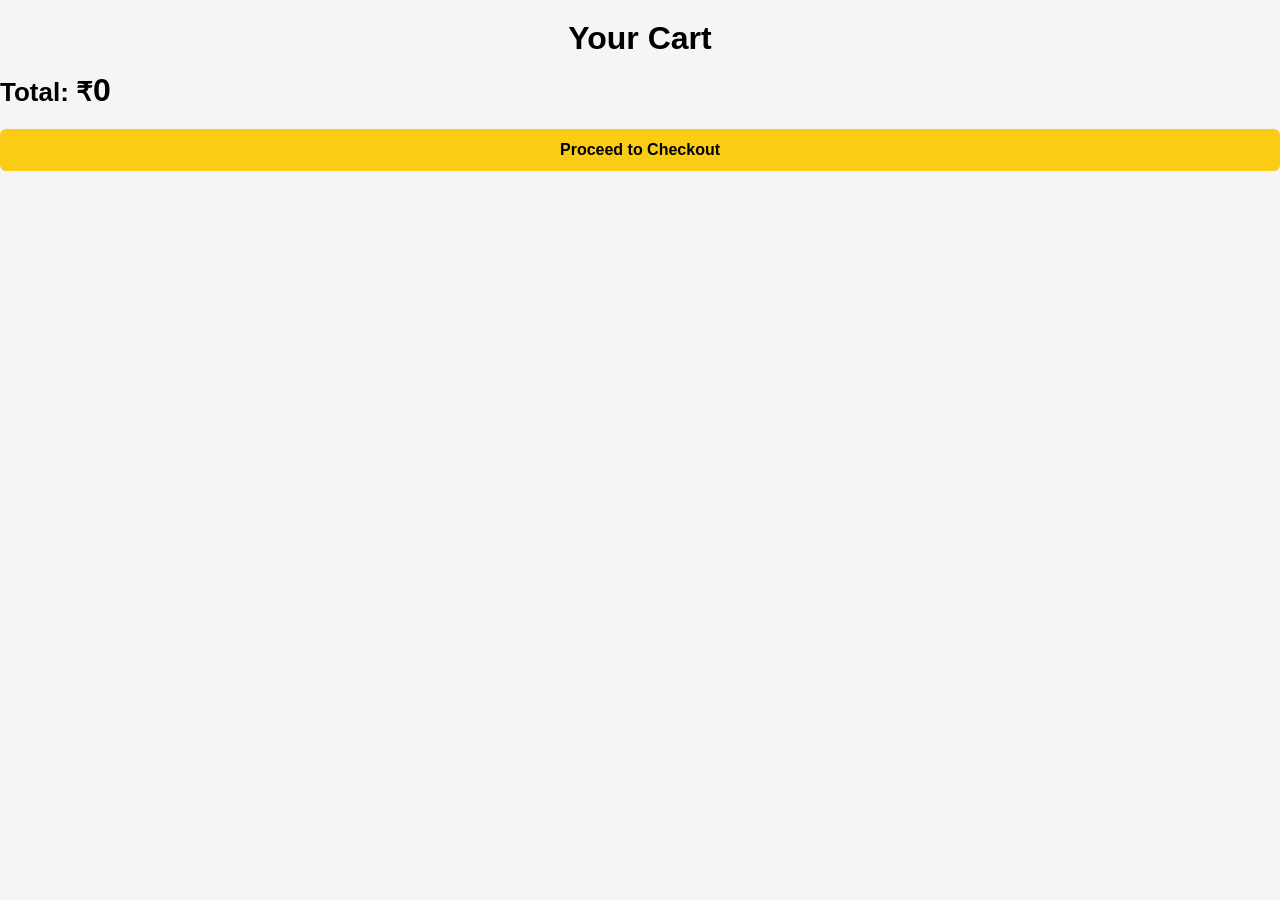
<file: cart.html>
<!DOCTYPE html>
<html lang="en">
<head>
<meta charset="UTF-8">
<title>Your Cart</title>
<link rel="stylesheet" href="style.css">
</head>

<body>
<h1 style="text-align:center;margin-top:20px;">Your Cart</h1>

<div class="cart-container">
<div id="cart-items"></div>
<h2>Total: ₹<span id="total-price">0</span></h2>
<button class="checkout-btn" onclick="goToCheckout()">
Proceed to Checkout
</button>
</div>

<script>
function goToCheckout(){
window.location.href="checkout.html";
}
// For Dark Mode
if (localStorage.getItem("darkMode") === "enabled") {
    document.body.classList.add("dark-mode");
}
</script>
<script src="script.js"></script>

</body>
</html>
</file>
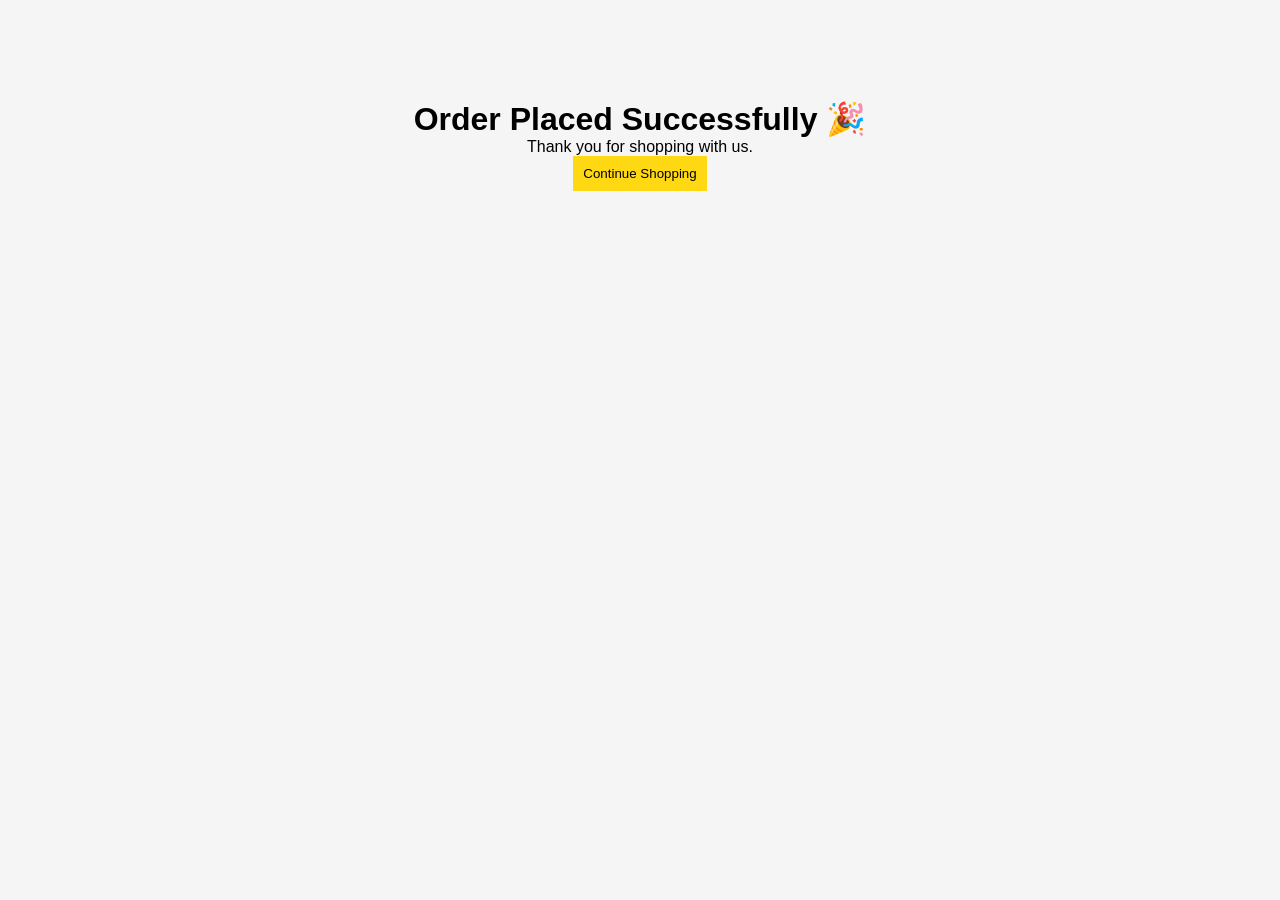
<file: checkout.html>
<!DOCTYPE html>
<html lang="en">
<head>
<meta charset="UTF-8">
<title>Checkout</title>
<link rel="stylesheet" href="style.css">
</head>
<body>
<div style="text-align:center;margin-top:100px;">
<h1>Order Placed Successfully 🎉</h1>
<p>Thank you for shopping with us.</p>
<button onclick="goHome()">Continue Shopping</button>
</div>

<script>
localStorage.removeItem("cart");

function goHome(){
window.location.href="index.html";
}
// For Dark Mode
if (localStorage.getItem("darkMode") === "enabled") {
    document.body.classList.add("dark-mode");
}

</script>

</body>
</html>
</file>
<file: style.css>
* {
    margin: 0;
    font-family: Arial;
    box-sizing: border-box;
}

.navbar {
    height: 60px;
    background-color: #0f1111;
    color: white;
    display: flex;
    align-items: center;
    justify-content: space-evenly;
}

.nav-logo {
    height: 50px;
    width: 100px;
}

.logo2 {
    background-image: url(EcommerceLogo.png);
    background-size: cover;
    background-color: #0f1111;
    height: 50px;
    width: 100%;
}

.border {
    border: 1.5px solid transparent;
}

.border:hover {
    border: 1.5px solid white;
}

/**box2**/
.add-first {
    color: #cccccc;
    font-size: 0.85rem;
    margin-left: 15px;
}

.add-second {
    font-size: 1rem;
    margin-left: 3px;
}

.add-icon {
    display: flex;
    align-items: center;
}

/**box3**/
.nav-search {
    display: flex;
    justify-content: space-evenly;
    background-color: pink;
    width: 620px;
    height: 40px;
    border-radius: 4px;
}

.search-select {
    background-color: #f3f3f3;
    width: 50px;
    text-align: center;
    border-top-left-radius: 4px;
    border-bottom-left-radius: 4px;
    border: none;
}

.search-input {
    width: 100%;
    font-size: 1rem;
    border: none;

}

.search-icon {
    width: 45px;
    display: flex;
    justify-content: center;
    align-items: center;
    font-size: 1.2rem;
    background-color: #febd68;
    border-top-right-radius: 4px;
    border-bottom-right-radius: 4px;
    color: #0f1111;
}

.nav-search:hover {
    border: 2px solid orange;
}

/**box4**/
span {
    font-size: 0.7rem;
}

.nav-second {
    font-size: 0.85rem;
    font-weight: 700;
}

/* *box6 */
.nav-cart{
font-size:0.85rem;
font-weight:700;
color:white;
text-decoration:none;
display:flex;
align-items:center;
gap:5px;
}

.nav-cart i{
font-size:30px;
}

/* Chekout section font */
.cart-container h2 {
    font-size: 26px;
    font-weight: 600;
    margin-top: 15px;
}

#total-price {
    font-size: 32px;
    font-weight: bold;
    color: #000000;
}

.dark-mode #total-price {
    color: #ff9900;
}

/**panel**/
.panel {
    height: 40px;
    background-color: #222f3d;
    display: flex;
    color: white;
    align-items: center;
    justify-content: space-evenly;
}

.panel-ops p {
    display: inline;
    margin-left: 10px;
}

.panel-ops {
    width: 70%;
    font-size: 0.85rem;
}

.panel-deals {
    font-size: 0.9rem;
    font-weight: 700;
}

/**hero section**/
.hero-msg {
    position: absolute;
    bottom: 270px;    
    left: 50%;
    transform: translateX(-50%);

    width: 80%;
    text-align: center;

    z-index: 100;         

    background: rgba(255,255,255,0.7);
    backdrop-filter: blur(6px);
    box-shadow: 0 2px 8px rgba(0,0,0,0.2);

    padding: 10px 20px;
    border-radius: 6px;

    font-size: 1.0rem;
}

.hero-msg a {
    color: #007185;
}

/** shop section **/

.shop-section{
    display: flex;
    flex-wrap: wrap;
    justify-content: space-evenly;
    background-color: #e2e7e6;
    margin-top: -250px; 
    position: relative;
    z-index: 5;
}  

.box{
    /* border: 2px solid black; */
    height:  400px;
    width: 23%;
    background-color: white;
    padding: 20px 0px 15px;
    margin-top: 15px;
    /* box-shadow: 0 4px 12px rgba(0,0,0,0.15); */
}

.box-img{
    height: 300px;
    background-size: cover;
    margin-top: 1rem;
    margin-bottom: 1rem;
}

.box-content{
    margin-left: 1rem;
    margin-right: 1rem;
}

.box-content p{
    color: #007185;
}

/** footer **/

footer{
    margin-top: 15px;
}
.foot-panel1{
    background-color: #37475a;
    color: white;
    height: 50px;
    display: flex;
    justify-content: center;
    align-items: center;
    font-size: 0.85rem;
}
.foot-panel2{
    background-color: #222f3d;
    color: white;
    height: 300px;
    display: flex;
    justify-content: space-evenly;
}

ul {
    margin-top: 20px;
}

ul p{
   font-weight: 700;
}

ul a{
    display: block;
    font-size: 0.85rem;
    margin-top: 10px;
    color: #dddddd;
}

.foot-panel3{
    background-color: #222f3d;
    color: white;
    border-top: 0.5px solid white;
    height: 70px;
    display: flex;
    justify-content: center;
    align-items: center;
}

.logo{
    background-image: url("EcommerceLogo.png");
    background-size: cover;
    height: 50px;
    width: 100px;
}

.foot-panel4{
    background-color: #0f1111;
    color: white;
    height: 80px;
     font-size: 0.7rem;
    text-align: center;
    /*display: flex;
    justify-content: center; */
}

.pages{
    padding-top: 25px;
}

.copyright{
    text-align: center;
}


/* Hovering Effect */

.box{
    transition: transform 0.3s ease;
}

.box:hover{
    transform: scale(1.05);
}

.box{
background:white;
padding:15px;
text-align:center;
transition:0.3s;
}

.box:hover{
transform:scale(1.05);
}

.box-img{
height:200px;
background-size:cover;
margin:10px 0;
}

button{
background:#ffd814;
border:none;
padding:10px;
cursor:pointer;
}

button:hover{
background:#f7ca00;
}

footer{
margin-top:20px;
}

body{
font-family: Arial, sans-serif;
background:#f5f5f5;
margin:0;
padding:0;
}

.cart-title{
text-align:center;
margin:30px 0;
}

.cart-layout{
display:flex;
gap:40px;
max-width:1000px;
margin:auto;
padding:20px;
}

/* LEFT SIDE */
.cart-items{
flex:2;
}

/* CART ITEM CARD */
.cart-item{
display:flex;
justify-content:space-between;
align-items:center;
background:white;
padding:20px;
margin-bottom:15px;
border-radius:8px;
box-shadow:0 2px 5px rgba(0,0,0,0.1);
}

.cart-item h3{
margin:0;
}

.quantity{
display:flex;
align-items:center;
gap:10px;
}

.quantity button{
background:#facc15;
border:none;
padding:5px 10px;
cursor:pointer;
border-radius:4px;
}

/* REMOVE BUTTON */
.remove-btn{
background:#ff4d4d;
color:white;
border:none;
padding:6px 10px;
cursor:pointer;
border-radius:4px;
}

/* RIGHT SIDE */
.cart-summary{
flex:1;
background:white;
padding:25px;
border-radius:8px;
box-shadow:0 2px 5px rgba(0,0,0,0.1);
height:fit-content;
}

.cart-summary h2{
margin-top:0;
}

.summary-row{
display:flex;
justify-content:space-between;
margin:15px 0;
font-size:18px;
}

/* CHECKOUT BUTTON */
.checkout-btn{
width:100%;
padding:12px;
background:#facc15;
border:none;
font-size:16px;
font-weight:bold;
cursor:pointer;
border-radius:6px;
margin-top:20px;
}

.checkout-btn:hover{
background:#eab308;
}


/* For Left side toggle bar and Dark Mode*/

/* SIDE MENU */

.side-menu{
position:fixed;
top:0;
left:-300px;
width:300px;
height:100%;
background:white;
box-shadow:2px 0 10px rgba(0,0,0,0.3);
transition:0.3s;
z-index:999;
}

.side-menu.active{
left:0;
}

.menu-header{
background:#232f3e;
color:white;
padding:15px;
display:flex;
justify-content:space-between;
align-items:center;
}

.menu-header span{
cursor:pointer;
font-size:18px;
}

.menu-header span:hover{
color:#ff9900;
}

.menu-list{
list-style:none;
padding:10px;
}

.menu-list li{
padding:12px;
border-bottom:1px solid #eee;
cursor:pointer;
}

.menu-list li:hover{
background:#f3f3f3;
}

/* GLOBAL DARK MODE */

.dark-mode{
background:#121212;
color:#ffffff;
}

/* FIX: Cart text visibility in dark mode */

.dark-mode .cart-item {
    background: #1f1f1f;
    color: white;
}

.dark-mode .cart-item span,
.dark-mode .cart-item h3 {
    color: white;
}

.dark-mode #total-price,
.dark-mode h1,
.dark-mode h2 {
    color: white;
}

.dark-mode .cart-container {
    background: #121212;
}

.dark-mode .checkout-btn {
    background: #facc15;
    color: black;
}

/* Text Color of Menu List*/

.dark-mode .menu-list li{
color:white;
border-bottom:1px solid #444;
}

.dark-mode .menu-list li:hover{
background:#2a2a2a;
}

/* Menu Header Text */
.dark-mode .menu-header{
background:#000;
color:white;
}

/* Navbar */
.dark-mode .navbar{
background:#000000;
}

/* Panel */
.dark-mode .panel{
background:#1a1a1a;
}

/* Hero message */
.dark-mode .hero-msg{
background:#1e1e1e;
color:white;
}

/* Shop section background */
.dark-mode .shop-section{
background:#121212;
}

/* Product cards */
.dark-mode .box{
background:#1f1f1f;
color:white;
}

/* Side menu */
.dark-mode .side-menu{
background:#1e1e1e;
color:white;
}

/* Footer */
.dark-mode footer{
background:#0a0a0a;
}

.dark-mode .foot-panel1{
background:#1a1a1a;
}

.dark-mode .foot-panel2{
background:#111;
}

.dark-mode .foot-panel3{
background:#111;
}

.dark-mode .foot-panel4{
background:#000;
}

.dark-mode a{
color:#0596f7;
}

/* Toggle Switch */

.switch{
position:relative;
display:inline-block;
width:40px;
height:20px;
margin-left:10px;
}

.switch input{
display:none;
}

.slider{
position:absolute;
cursor:pointer;
top:0;
left:0;
right:0;
bottom:0;
background:#ccc;
transition:.3s;
border-radius:20px;
}

.slider:before{
position:absolute;
content:"";
height:14px;
width:14px;
left:3px;
bottom:3px;
background:white;
transition:.3s;
border-radius:50%;
}

input:checked + .slider{
background:#2196F3;
}

input:checked + .slider:before{
transform:translateX(18px);
}

.dark-toggle{
display:flex;
justify-content:space-between;
align-items:center;
}

/* PANEL ALL */
.panel-all {
    display: flex;
    align-items: center;
    gap: 6px;
    padding: 8px 10px;
    cursor: pointer;
    font-size: 0.9rem;
    font-weight: 600;
}

/* Icon styling */
.panel-all i {
    font-size: 18px;
}

/* Text styling */
.panel-all span {
    font-size: 0.9rem;
}

/* Hover effect */
.panel-all:hover {
    border: 1px solid white;
}

.panel {
    justify-content: flex-start;
    padding-left: 15px;
}

.panel-ops {
    margin-left: 20px;
}

/* Smooth hover animation */
.panel-all {
    position: relative;
    overflow: hidden;
    transition: background 0.3s ease, transform 0.2s ease;
}

.panel-all:hover {
    background: rgba(255,255,255,0.1);
    transform: scale(1.05);
}

/* Ripple Effect */
.panel-all::after {
    content: "";
    position: absolute;
    width: 0;
    height: 0;
    background: rgba(255,255,255,0.4);
    border-radius: 50%;
    transform: scale(0);
    opacity: 0;
    pointer-events: none;
}

.panel-all:active::after {
    width: 200px;
    height: 200px;
    transform: scale(1);
    opacity: 1;
    transition: 0.4s;
}

/* DROPDOWN MENU */
.all-dropdown {
    position: absolute;
    top: 45px;
    left: 0;
    background: white;
    color: black;
    width: 200px;
    border-radius: 6px;
    box-shadow: 0 4px 10px rgba(0,0,0,0.2);
    display: none;
    flex-direction: column;
    z-index: 1000;
}

.all-dropdown p {
    padding: 10px;
    cursor: pointer;
}

.all-dropdown p:hover {
    background: #f3f3f3;
}

/* Show dropdown */
.all-dropdown.show {
    display: flex;
}

/* ===== HERO SLIDER ===== */

.hero-section {
    position: relative;
    height: 700px;
    overflow: hidden;
    display: flex;
    justify-content: center;
    align-items: flex-end;
}

.hero-slider {
    display: flex;
    height: 100%;
    transition: transform 0.6s ease-in-out;
}

.hero-slider img {
    width: 100%;
    height: 100%;
    object-fit: cover;   
    flex-shrink: 0;  
}

/* BUTTONS */
.slide-btn {
    position: absolute;
    top: 50%;
    transform: translateY(-50%);
    background: rgba(255,255,255,0.6);
    border: none;
    font-size: 22px;
    padding: 10px;
    cursor: pointer;
    z-index: 2;
}

.slide-btn.left {
    left: 10px;
}

.slide-btn.right {
    right: 10px;
}

.slide {
    min-width: 100%;
    height: 350px;
    background-size: cover;
    background-position: center;
}

/* Ecommerce FADE EFFECT */
.hero-section::after {
    content: "";
    position: absolute;
    bottom: 0;
    width: 100%;
    height: 120px;
    background: linear-gradient(to bottom, transparent, #eaeded);
}
</file>
